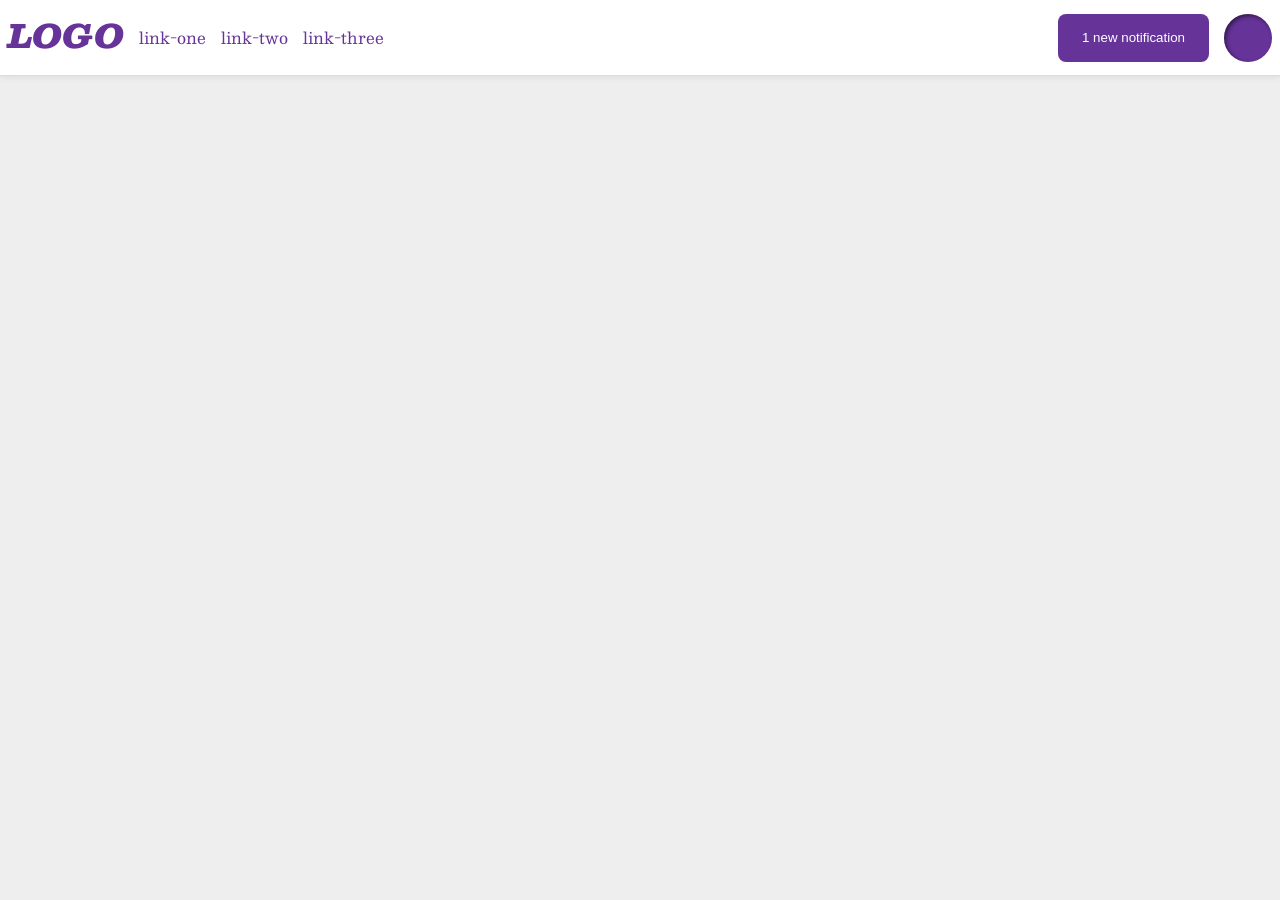
<file: foundations/flex/03-flex-header-2/index.html>
<!DOCTYPE html>
<html lang="en">
  <head>
    <meta charset="UTF-8">
    <meta http-equiv="X-UA-Compatible" content="IE=edge">
    <meta name="viewport" content="width=device-width, initial-scale=1.0">
    <title>Flex Header 2</title>
    <link rel="stylesheet" href="style.css">
  </head>
  <body>
    <div class="header">     
      <div class="left-part">
        <div class="logo">
          LOGO
        </div>
        <ul class="links">
          <li><a href="https://google.com">link-one</a></li>
          <li><a href="https://google.com">link-two</a></li>
          <li><a href="https://google.com">link-three</a></li>
        </ul>
      </div>

      <div class="right-part">
        <button class="notifications">
          1 new notification
        </button>
        <div class="profile-image"></div>
      </div>  
    </div>
  </body>
</html>
</file>
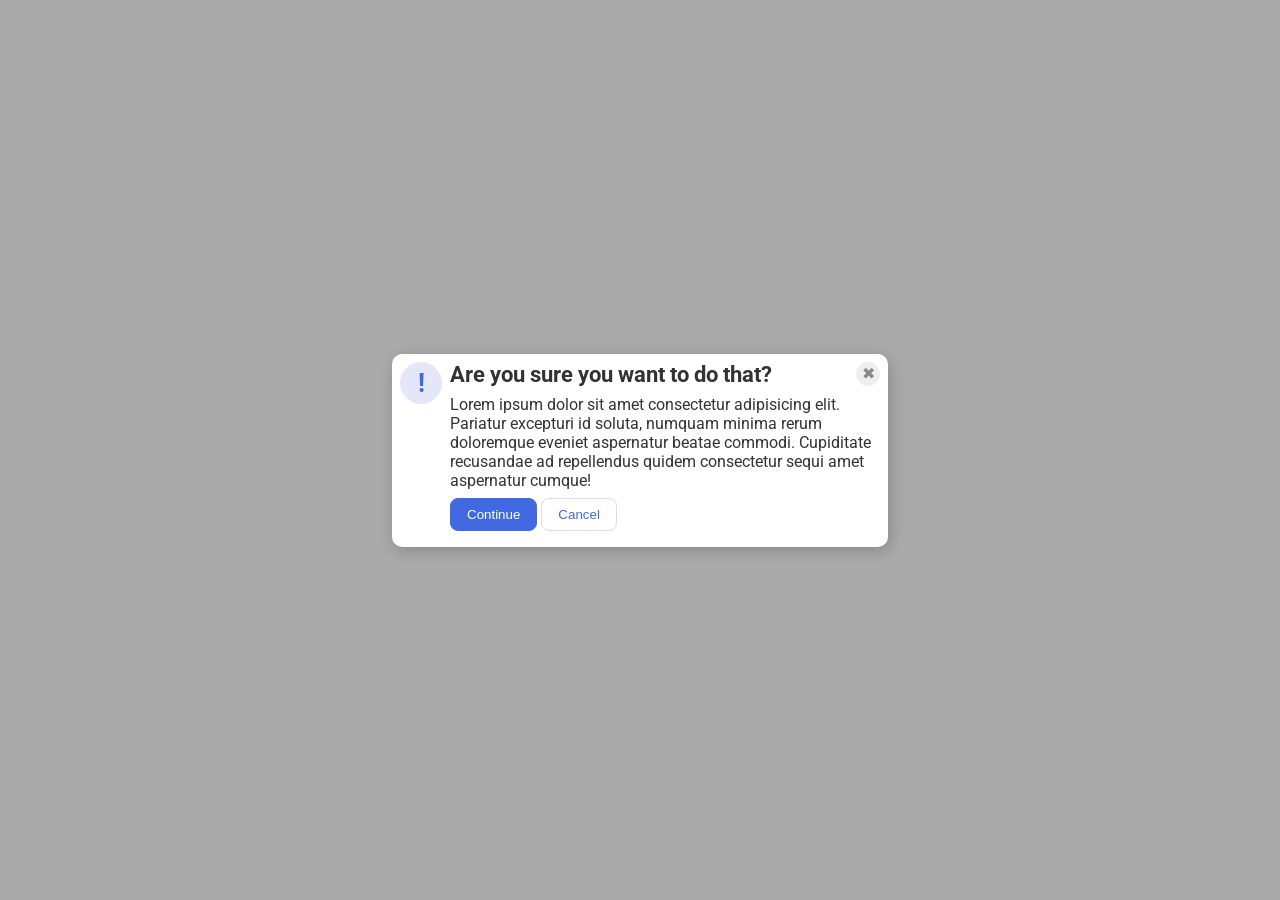
<file: foundations/flex/05-flex-modal/index.html>
<!DOCTYPE html>
<html lang="en">
  <head>
    <meta charset="UTF-8">
    <meta http-equiv="X-UA-Compatible" content="IE=edge">
    <meta name="viewport" content="width=device-width, initial-scale=1.0">
    <link rel="stylesheet" href="style.css">
    <title>Modal</title>
  </head>
  <body>
    <div class="modal">
      <div class="icon">!</div>
      <div class="container">
        <div class="header-container">
          <div class="header">Are you sure you want to do that?</div>
          <button class="close-button">✖</button>
        </div>
        <div class="text">Lorem ipsum dolor sit amet consectetur adipisicing elit. Pariatur excepturi id soluta, numquam minima rerum doloremque eveniet aspernatur beatae commodi. Cupiditate recusandae ad repellendus quidem consectetur sequi amet aspernatur cumque!</div>
        <button class="continue">Continue</button>
      <button class="cancel">Cancel</button>
      </div>
    </div>
  </body>
</html>
</file>
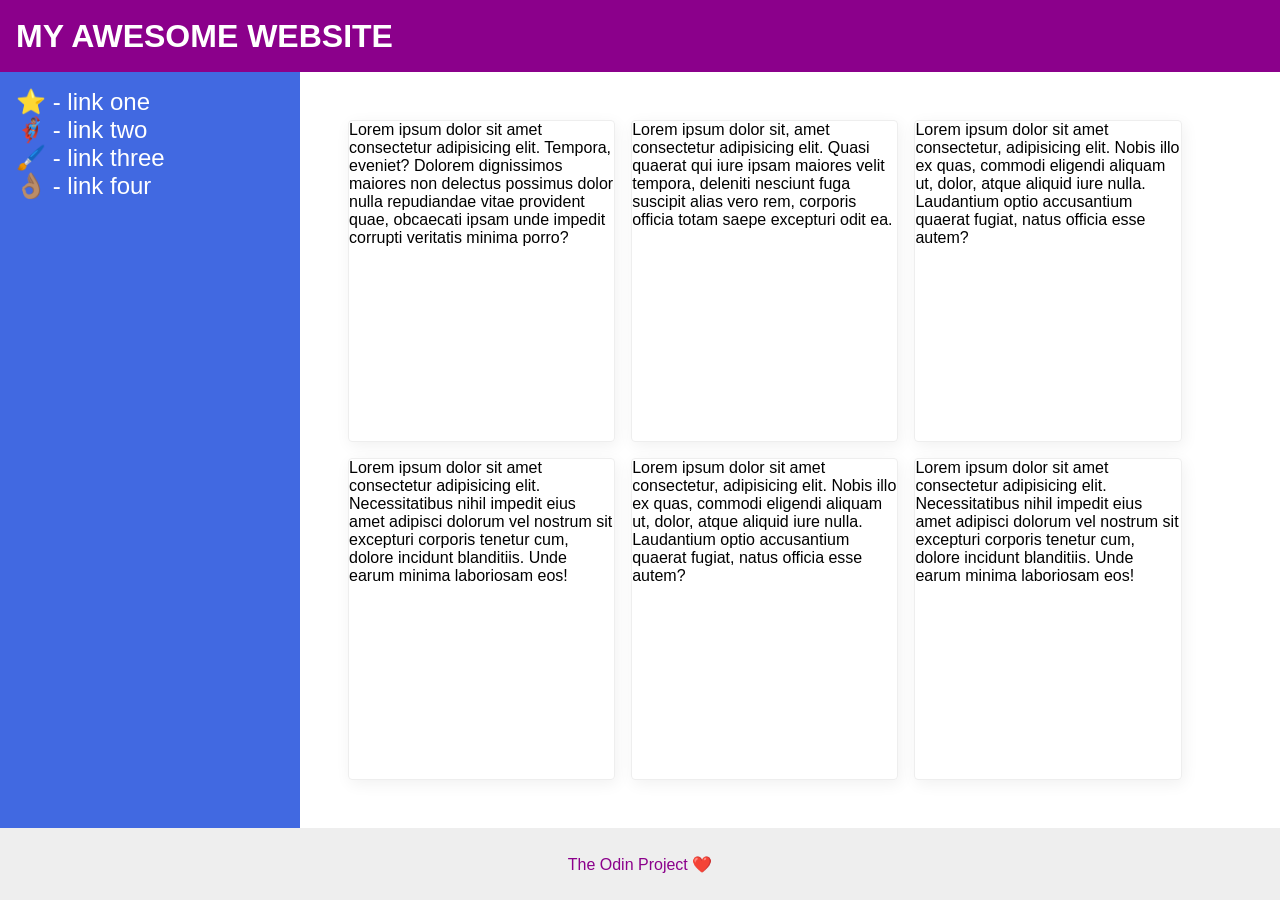
<file: foundations/flex/07-flex-layout-2/index.html>
<!DOCTYPE html>
<html lang="en">
  <head>
    <meta charset="UTF-8">
    <meta http-equiv="X-UA-Compatible" content="IE=edge">
    <meta name="viewport" content="width=device-width, initial-scale=1.0">
    <title>The Holy Grail</title>
    <link rel="stylesheet" href="style.css">
  </head>
  <body>
    <div class="header">
      MY AWESOME WEBSITE
    </div>
    
    <div class="container">
      <div class="sidebar">
        <ul>
          <li><a href="#">⭐ - link one</a></li>
          <li><a href="#">🦸🏽‍♂️ - link two</a></li>
          <li><a href="#">🖌️ - link three</a></li>
          <li><a href="#">👌🏽 - link four</a></li>
        </ul>
      </div>
      
      <div class="cards">
        <div class="card">Lorem ipsum dolor sit amet consectetur adipisicing elit. Tempora, eveniet? Dolorem dignissimos maiores non delectus possimus dolor nulla repudiandae vitae provident quae, obcaecati ipsam unde impedit corrupti veritatis minima porro?</div>
      <div class="card">Lorem ipsum dolor sit, amet consectetur adipisicing elit. Quasi quaerat qui iure ipsam maiores velit tempora, deleniti nesciunt fuga suscipit alias vero rem, corporis officia totam saepe excepturi odit ea.</div>
      <div class="card">Lorem ipsum dolor sit amet consectetur, adipisicing elit. Nobis illo ex quas, commodi eligendi aliquam ut, dolor, atque aliquid iure nulla. Laudantium optio accusantium quaerat fugiat, natus officia esse autem?</div>
      <div class="card">Lorem ipsum dolor sit amet consectetur adipisicing elit. Necessitatibus nihil impedit eius amet adipisci dolorum vel nostrum sit excepturi corporis tenetur cum, dolore incidunt blanditiis. Unde earum minima laboriosam eos!</div>
      <div class="card">Lorem ipsum dolor sit amet consectetur, adipisicing elit. Nobis illo ex quas, commodi eligendi aliquam ut, dolor, atque aliquid iure nulla. Laudantium optio accusantium quaerat fugiat, natus officia esse autem?</div>
      <div class="card">Lorem ipsum dolor sit amet consectetur adipisicing elit. Necessitatibus nihil impedit eius amet adipisci dolorum vel nostrum sit excepturi corporis tenetur cum, dolore incidunt blanditiis. Unde earum minima laboriosam eos!</div>
      </div>    
    </div> 
    
    <div class="footer">
      The Odin Project ❤️
    </div>
  </body>
</html>
</file>
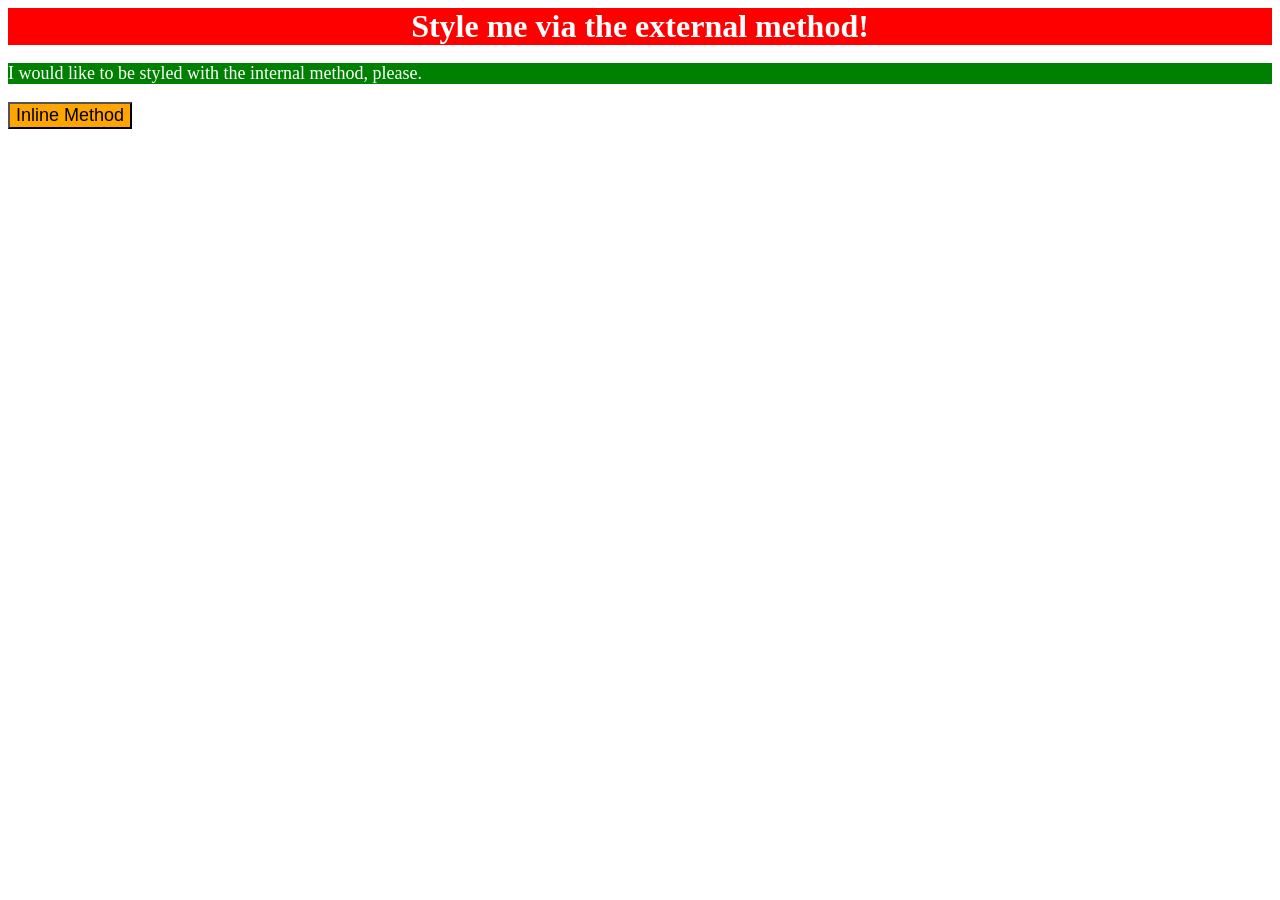
<file: foundations/intro-to-css/01-css-methods/index.html>
<!DOCTYPE html>
<html lang="en">
  <head>
    <meta charset="UTF-8">
    <meta http-equiv="X-UA-Compatible" content="IE=edge">
    <meta name="viewport" content="width=device-width, initial-scale=1.0">
    <link rel="stylesheet" href="style.css">
    <title>Methods for Adding CSS</title>
    <style>
      p {
        background-color: green;
        color: white;
        font-size: 18px;
      }
    </style>
  </head>
  <body>
    <div>Style me via the external method!</div>
    <p>I would like to be styled with the internal method, please.</p>
    <button style="font-size: 18px; background-color: orange;">Inline Method</button>
  </body>
</html>
</file>
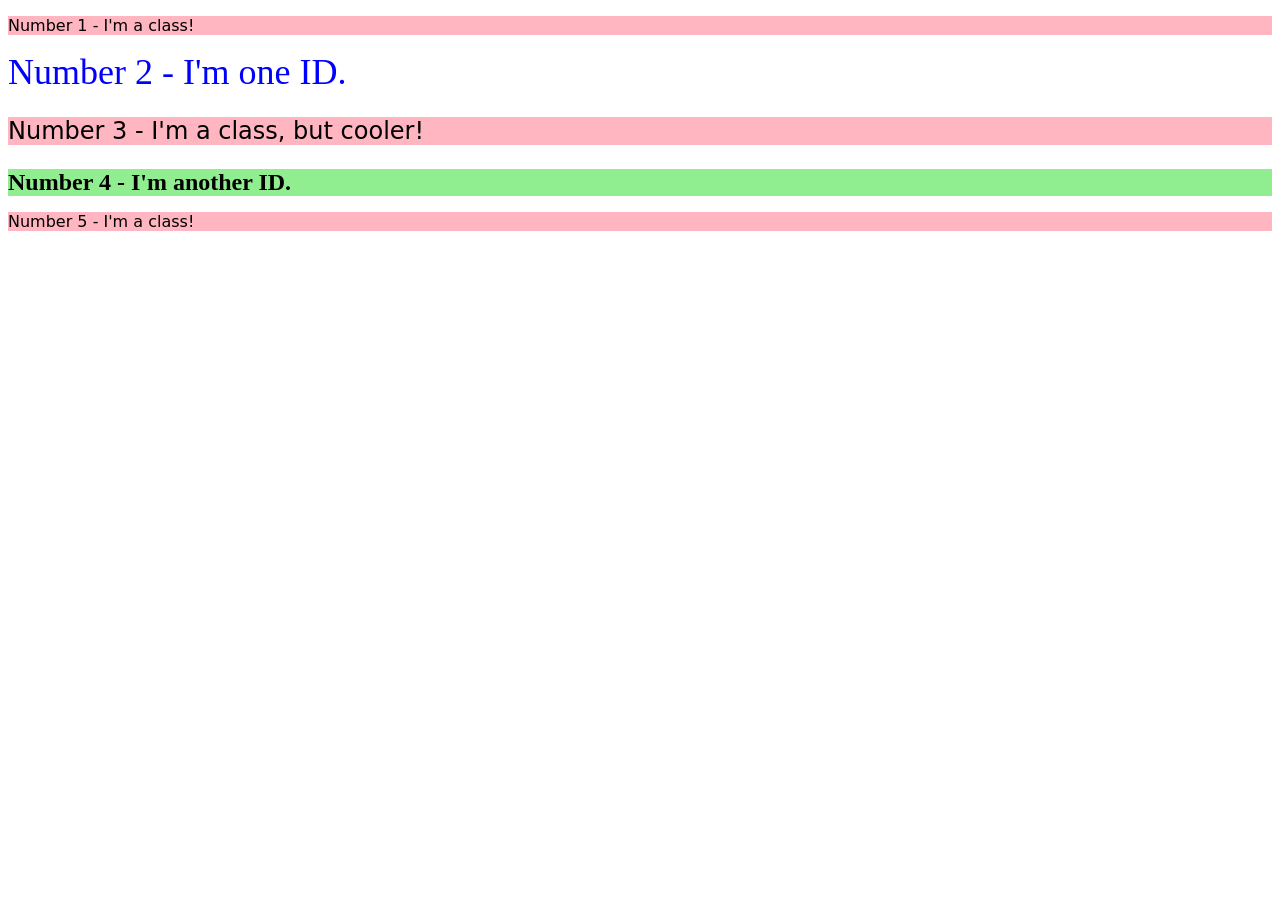
<file: foundations/intro-to-css/02-class-id-selectors/index.html>
<!DOCTYPE html>
<html lang="en">
  <head>
    <meta charset="UTF-8">
    <meta http-equiv="X-UA-Compatible" content="IE=edge">
    <meta name="viewport" content="width=device-width, initial-scale=1.0">
    <title>Class and ID Selectors</title>
    <link rel="stylesheet" href="style.css">
  </head>
  <body>
    <p class="odd">Number 1 - I'm a class!</p>
    <div class="second">Number 2 - I'm one ID.</div>
    <p class="odd third">Number 3 - I'm a class, but cooler!</p>
    <div class="fourth">Number 4 - I'm another ID.</div>
    <p class="odd">Number 5 - I'm a class!</p>
  </body>
</html>
</file>
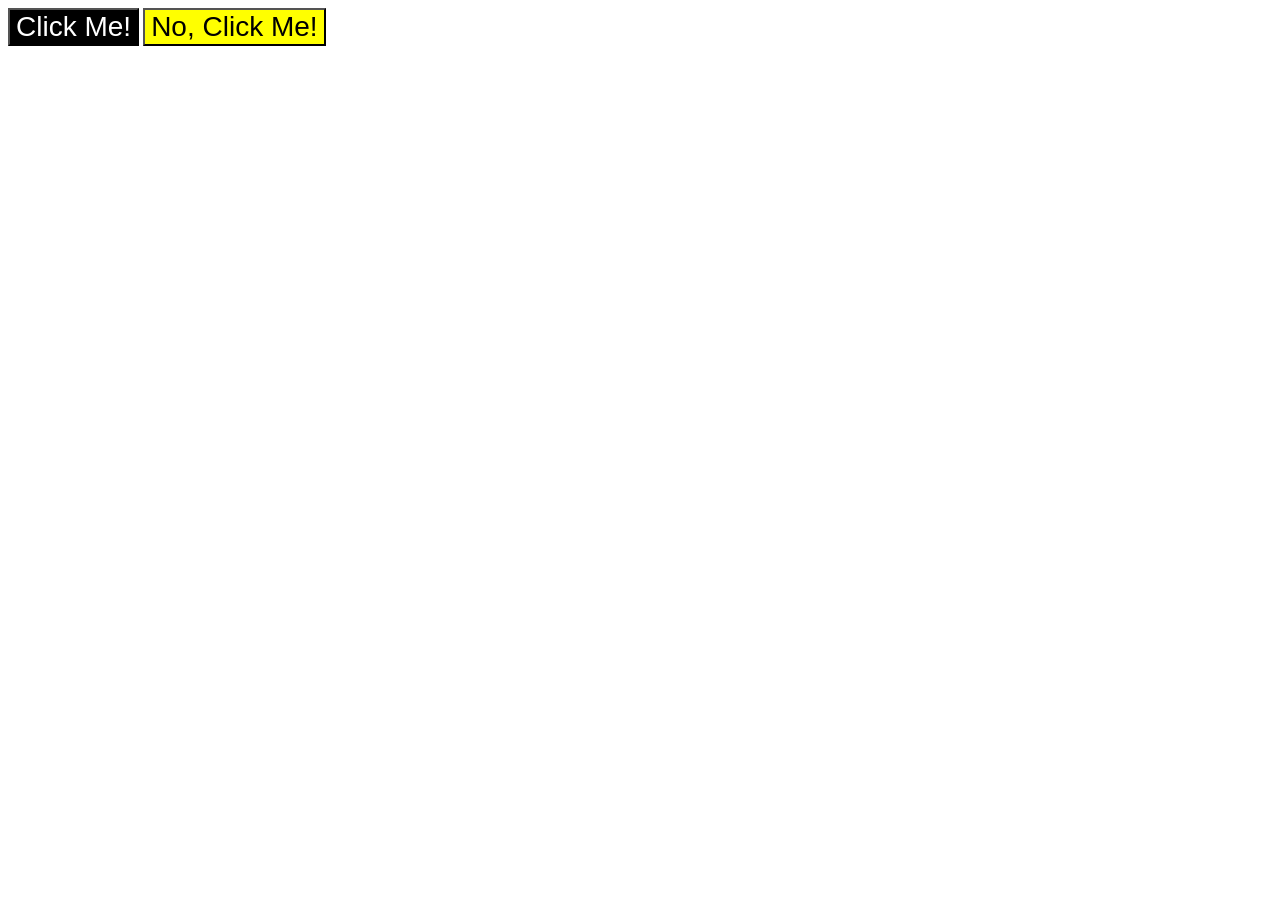
<file: foundations/intro-to-css/03-grouping-selectors/index.html>
<!DOCTYPE html>
<html lang="en">
  <head>
    <meta charset="UTF-8">
    <meta http-equiv="X-UA-Compatible" content="IE=edge">
    <meta name="viewport" content="width=device-width, initial-scale=1.0">
    <title>Grouping Selectors</title>
    <link rel="stylesheet" href="style.css">
  </head>
  <body>
    <button class="first">Click Me!</button>
    <button class="second">No, Click Me!</button>
  </body>
</html>
</file>
<file: foundations/flex/03-flex-header-2/style.css>
/* this is some magical font-importing.  
you'll learn about it later. */
@import url('https://fonts.googleapis.com/css2?family=Besley:ital,wght@0,400;1,900&display=swap');

body {
  margin: 0;
  background: #eee;
  font-family: Besley, serif;
}

.header {
  background: white;
  border-bottom: 1px solid #ddd;
  box-shadow: 0 0 8px rgba(0,0,0,.1);
  justify-content: space-between;
  align-items: center;
  padding: 8px;
}

.profile-image {
  background: rebeccapurple;
  box-shadow: inset 2px 2px 4px rgba(0,0,0,.5);
  border-radius: 50%;
  width: 48px;
  height: 48px;
}

.logo {
  color: rebeccapurple;
  font-size: 32px;
  font-weight: 900;
  font-style: italic;
}

button {
  border: none;
  border-radius: 8px;
  background: rebeccapurple;
  color: white;
  padding: 8px 24px;
}

a {
  /* this removes the line under our links */
  text-decoration: none;
  color: rebeccapurple;
}

ul {
  list-style-type: none;
  padding: 0;
}

.header,
.right-part,
.left-part,
ul {
  display: flex;
  gap: 15px;
}
</file>
<file: foundations/flex/05-flex-modal/style.css>
@import url('https://fonts.googleapis.com/css2?family=Roboto:wght@400;700&display=swap');

html, body {
  height: 100%;
}

body {
  font-family: Roboto, sans-serif;
  margin: 0;
  background: #aaa;
  color: #333;
  /* I'll give you this one for free lol */
  display: flex;
  align-items: center;
  justify-content: center;
}

.modal {
  background: white;
  width: 480px;
  border-radius: 10px;
  box-shadow: 2px 4px 16px rgba(0,0,0,.2);
  display: flex;
  padding: 8px;
  gap: 8px;
}

.icon {
  color: royalblue;
  font-size: 26px;
  font-weight: 700;
  background: lavender;
  width: 42px;
  height: 42px;
  border-radius: 50%;
  display: flex;
  align-items: center;
  justify-content: center;
  flex-shrink: 0;
}

.close-button {
  background: #eee;
  border-radius: 50%;
  color: #888;
  font-weight: 400;
  font-size: 16px;
  height: 24px;
  width: 24px;
  display: flex;
  align-items: center;
  justify-content: center;
  border: 1px solid #eee;
  padding: 0;
}

button {
  cursor: pointer;
  padding: 8px 16px;
  border-radius: 8px;
}

button.continue {
  background: royalblue;
  border: 1px solid royalblue;
  color: white;
}

button.cancel {
  background: white;
  border: 1px solid #ddd;
  color: royalblue;
}

.header-container {
  display: flex;
  justify-content: space-between;
}

.header {
  font-size: 22px;
  font-weight: 700;
}

.container > * {
  margin-bottom: 8px;
}
</file>
<file: foundations/flex/07-flex-layout-2/style.css>
body {
  font-family: -apple-system, BlinkMacSystemFont, 'Segoe UI', Roboto, Oxygen, Ubuntu, Cantarell, 'Open Sans', 'Helvetica Neue', sans-serif;
  margin: 0;
  min-height: 100vh;
  display: flex;
  flex-direction: column;
}

.header {
  height: 72px;
  background: darkmagenta;
  color: white;
  font-size: 32px;
  font-weight: 900;
  padding-left: 16px;
  display: flex;
  align-items: center;
}

.container {
  flex: 1;
  display: flex;
}

.cards {
  display: flex;
  flex-wrap: wrap;
  padding: 48px;
  gap: 16px;
}

.footer {
  height: 72px;
  background: #eee;
  color: darkmagenta;
  display: flex;
  align-items: center;
  justify-content: center;
}

.sidebar {
  width: 300px;
  background: royalblue;
  box-sizing: border-box;
  flex-shrink: 0;
}

ul {
  list-style-type: none;
  padding-left: 16px;
}

a {
  text-decoration: none;
  color: white;
  font-size: 24px;
}

.card {
  border: 1px solid #eee;
  box-shadow: 2px 4px 16px rgba(0,0,0,.06);
  border-radius: 4px;
  flex-basis: 30%;
}
</file>
<file: foundations/intro-to-css/01-css-methods/style.css>
div {
    background-color: red;
    color: white;
    font-size: 32px;
    text-align: center;
    font-weight: bold;
}
</file>
<file: foundations/intro-to-css/02-class-id-selectors/style.css>
/* a light green background, a font size of 24px, and bold */
.odd {
    background-color: lightpink;
    font-family: verdana, 'dejaVu Sans', sans-serif;
}

.second {
    color: blue;
    font-size: 36px;
}

.third {
    font-size: 24px;
}

.fourth {
    background-color: lightgreen;
    font-size: 24px;
    font-weight: bold;
}
</file>
<file: foundations/intro-to-css/03-grouping-selectors/style.css>
/* - **The first element**: a black background and white text
- **The second element**: a yellow background
- **Both elements**: a font size of 28px and a list of fonts containing `Helvetica` and `Times New Roman`, with `sans-serif` as a fallback */

.first {
    background-color: #000;
    color: #fff;
}

.second {
    background-color: yellow;
}

.first,
.second {
    font-size: 28px;
    font-family: "Helvetica", 'times new roman', sans-serif;
}
</file>
